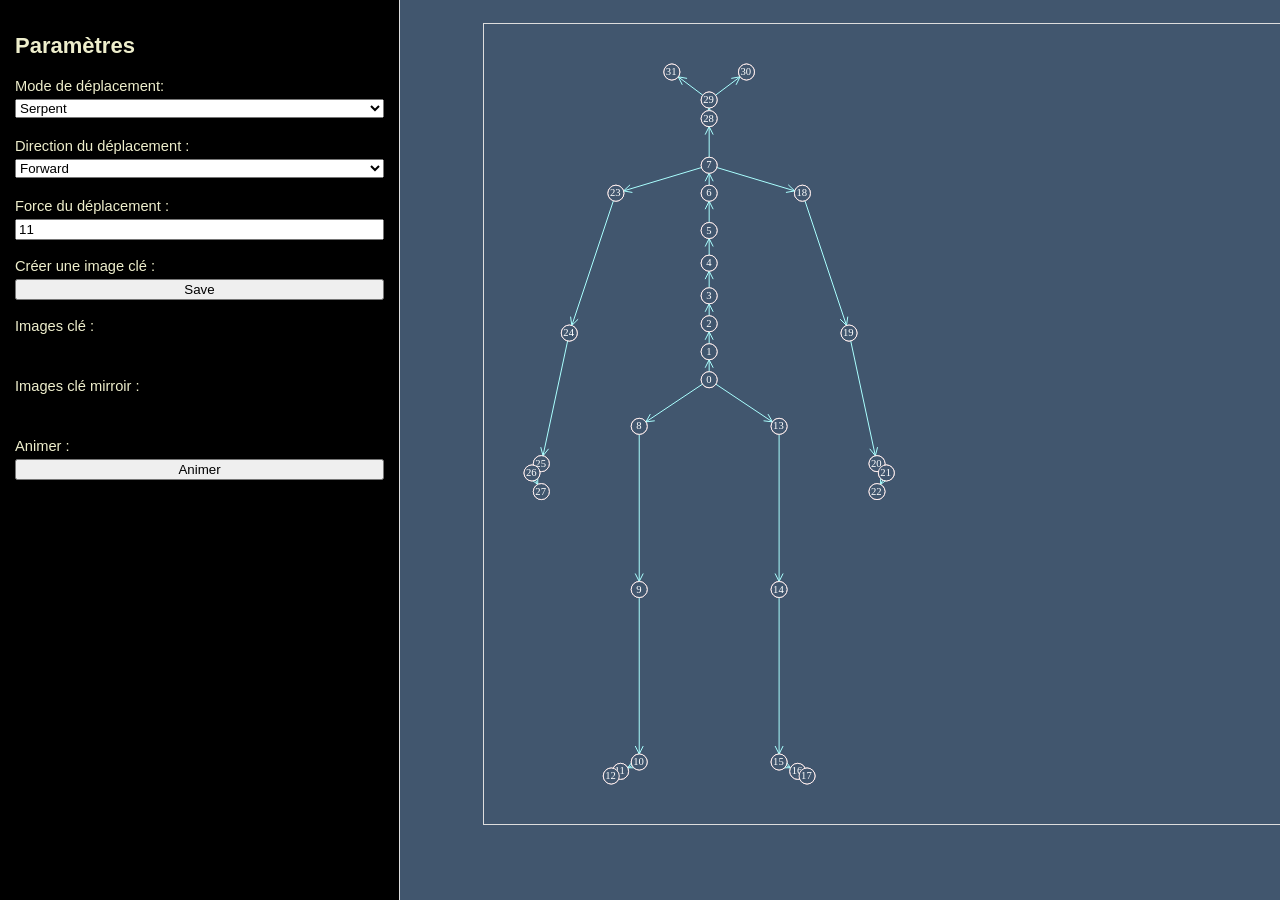
<file: TP-Animation/index.html>
<!doctype html>
<html lang="fr">
<head>
    <meta charset="utf-8">
    <link rel="stylesheet" href="css/webgl.css">
    <script type="text/javascript" src="js/Coord2D.js"></script>
    <script type="text/javascript" src="js/Colors.js"></script>
    <script type="text/javascript" src="js/Skeletal.js"></script>
    <script type="text/javascript" src="js/Displayer.js"></script>
</head>
<body>

        <!-- Menu de paramètres -->
        <div id="settings-menu">
            <h2>Paramètres</h2>
            <div>
                <div class="parameter">
                    <label for="movementMode">Mode de déplacement:</label>
                    <select id="movementMode">
                        <option value="snake">Serpent</option>
                        <option value="block">Block</option>
                        <option value="angle">Angle</option>
                        <option value="point">Point</option>
                    </select>
                </div>
                
                <div class="parameter">
                    <label for="direction">Direction du déplacement :</label>
                    <select id="direction">
                        <option value="forward">Forward</option>
                        <option value="backward">Backward</option>
                    </select>
                </div>
                
                <div class="parameter">
                    <label for="force">Force du déplacement :</label>
                    <input type="number" id="force" value="11" min="1" max="100">
                </div>

                <div class="parameter">
                    <label for="saveCurrentState">Créer une image clé :</label>
                    <button id="saveCurrentState">Save</button>
                </div>

                <div class="parameter">
                    <label for="keyImageButtons"> Images clé :</label>
                    <div id="keyImageButtons"></div>

                </div>
                <div class="parameter">
                    <label for="mirroredKeyImageButtons"> Images clé mirroir :</label>
                    <div id="mirroredKeyImageButtons"></div>
                </div>


                <div class="parameter">
                    <label for="animate"> Animer :</label>
                    <button id="animate">Animer </button>
                </div>

            </div>
        </div>

    <div id="display"></div>
    


    <script type="text/javascript">
        let displayer;
        let snake = undefined;


        function initComputeAndRender() {
            display = document.getElementById("display");
            displayer = new Displayer(display);
            snake = new Squelette("p");
            let dimension = snake.getModelBox();
            //setModelSpace(minX, minY, maxX, maxY)
            displayer.setModelSpace(dimension.minX, dimension.minY, dimension.maxX, dimension.maxY);

            let interactor = new Interactor(snake, displayer);

            snake.draw(displayer);
        }


        window.onload = initComputeAndRender;

    </script>
</body>
</html>
</file>
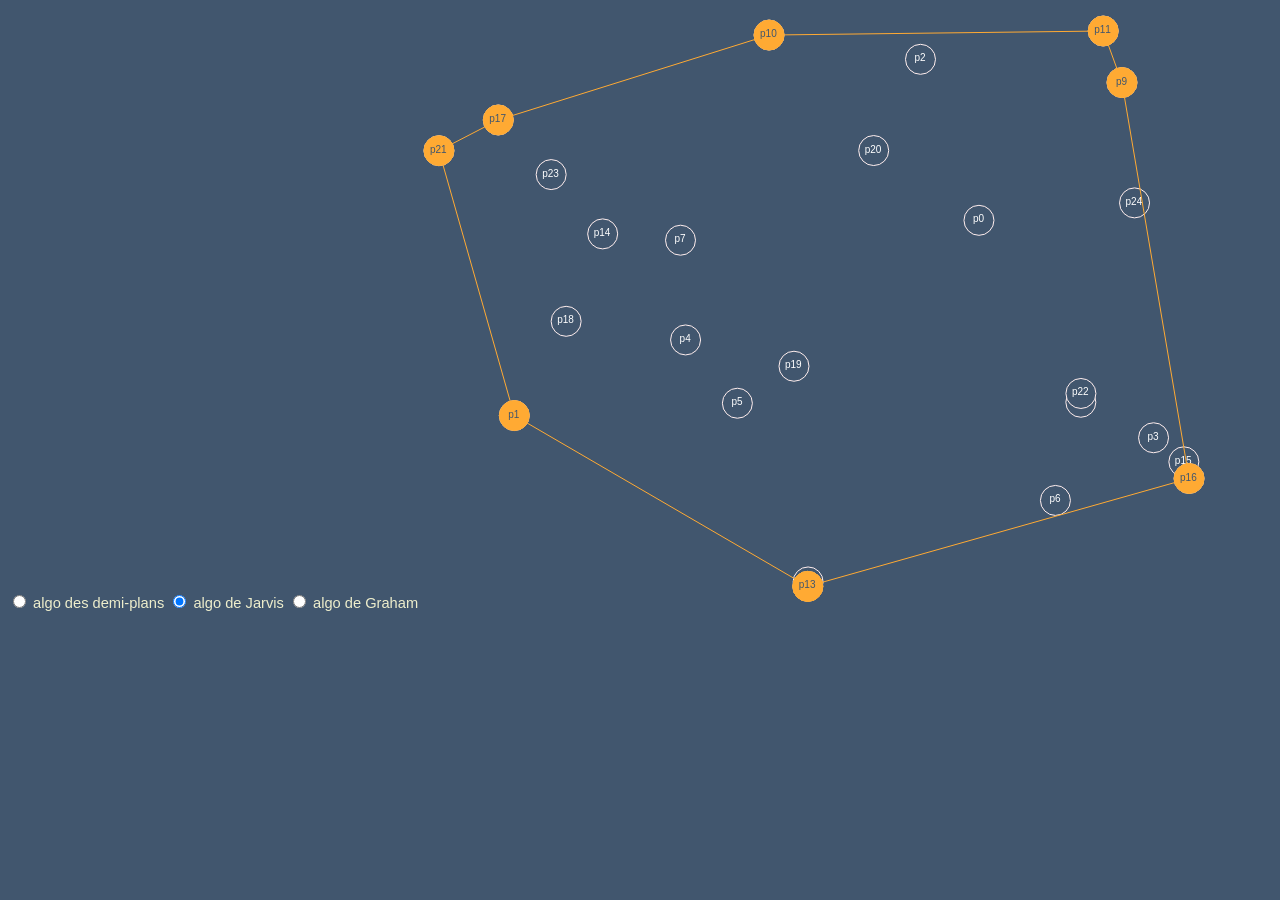
<file: TP-Enveloppe_Convexe/index.htm>
<!doctype html>
<html lang="fr">
<head>
	<meta charset="utf-8">
	<link rel="stylesheet" href="css/webgl.css">
	<script type="text/javascript" src="js/Dataset.js"></script>
	<script type="text/javascript" src="js/Displayer.js"></script>
	<script type="text/javascript" src="js/EnveloppeConvexe.js"></script>
	<script type="text/javascript" src="js/main.js"></script>
</head>
<body>
	<span id="choixAlgo">
		<input type="radio" id="ri0" name="algo" value="0" >
		<label for="ri0">algo des demi-plans</label>
		<input type="radio" id="ri1" name="algo" value="1" checked>
		<label for="ri0">algo de Jarvis</label>
		<input type="radio" id="ri2" name="algo" value="2" ">
		<label for="ri0">algo de Graham</label>
	</span>
	<canvas id="canvas" width="800" height="600"></canvas>
	
	<script type="text/javascript">

        window.onload = initAndRender;

	</script>
</body>
</html>
</file>
<file: TP-Animation/css/webgl.css>
body{
	font-family: Calibri,Verdana, Geneva, sans-serif;
	font-size: 11pt;
	background:#41566E;
	color:#EEC;
}
/*body {
	font-family: Calibri,Verdana, Geneva, sans-serif;
	font-size: 11pt;
	background: #FFF;
	color:: #41566E;
	;
}*/

#settings-menu {
	width: 400px;
	padding: 15px;
	background-color: #000000;
	border-right: 1px solid #ddd;
	position: fixed;
	height: 100%;
	top: 0;
	left: 0;
	box-sizing: border-box;
}

#display {
	margin-left: 460px;
	padding: 15px;
}

canvas{
	border: 1px solid #ddd;
}

.parameter {
    margin-bottom: 10px; 
    display: flex;
    flex-direction: column;
	height: 50px;
}

.parameter label {
    margin-bottom: 5px; 
}
</file>
<file: TP-Enveloppe_Convexe/css/webgl.css>
body{
	font-family: Calibri,Verdana, Geneva, sans-serif;
	font-size: 11pt;
	background:#41566E;
	color:#EEC;
}
</file>
